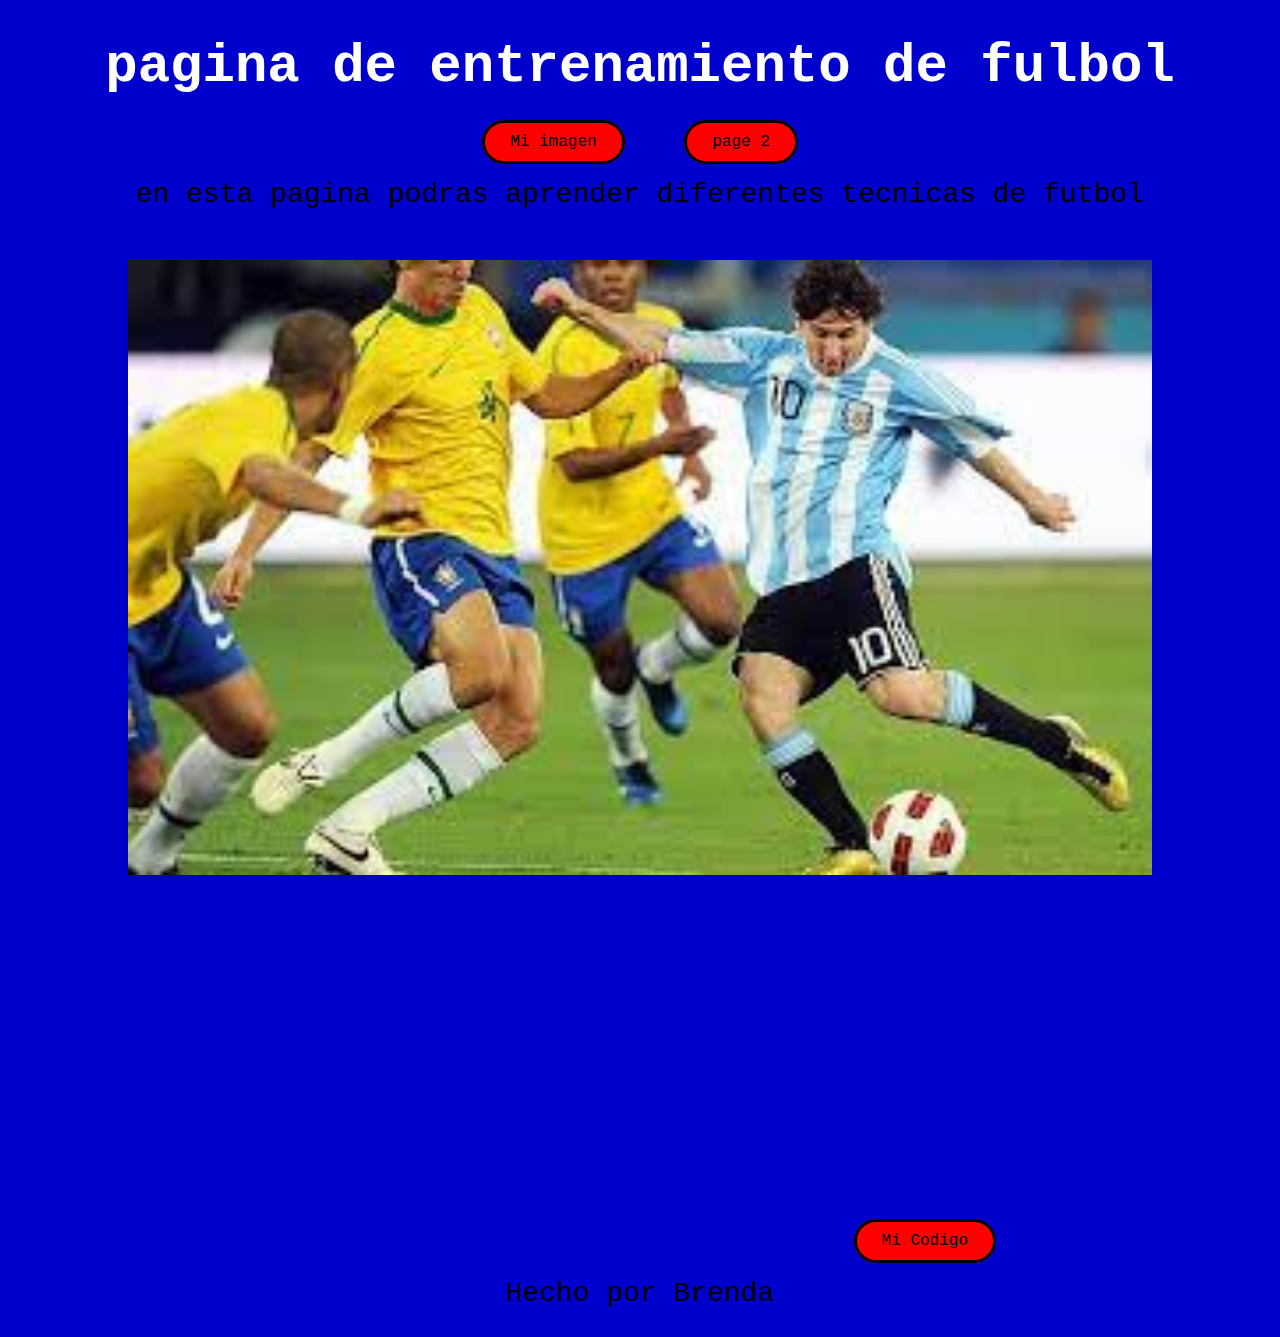
<file: index.html>
<!DOCTYPE html>
<html>
<head>
	<meta charset="utf-8">
	<meta name="viewport" content="width=device-width, initial-scale=1">
	<title>	mi pagina hecha por Brenda </title>
<link rel="stylesheet" type="text/css" href=" ./styles/styles.css">
</head>
<body>
	<h1> pagina de entrenamiento de fulbol</h1>
	<a href="#home-image">Mi imagen</a>
	<a href="./pages/page2.html">page 2</a>
	<p>en esta pagina podras aprender diferentes tecnicas de futbol </p>
	
    <div class='image-container' id='home-image'>
	    <img src="./images/messi.jpg">
    </div>

	<iframe width="560" height="315" src="https://www.youtube.com/embed/ZmKy_fnRM_E?si=uSwLervcbax9F2dg" title="YouTube video player" frameborder="0" allow="accelerometer; autoplay; clipboard-write; encrypted-media; gyroscope; picture-in-picture; web-share" allowfullscreen></iframe>

	<a href="https://github.com/antoniojr100/Brenda" target="_blank">Mi Codigo</a>

	<footer>
		<p>Hecho por Brenda</p>
	</footer>
</body>
</html>
</file>
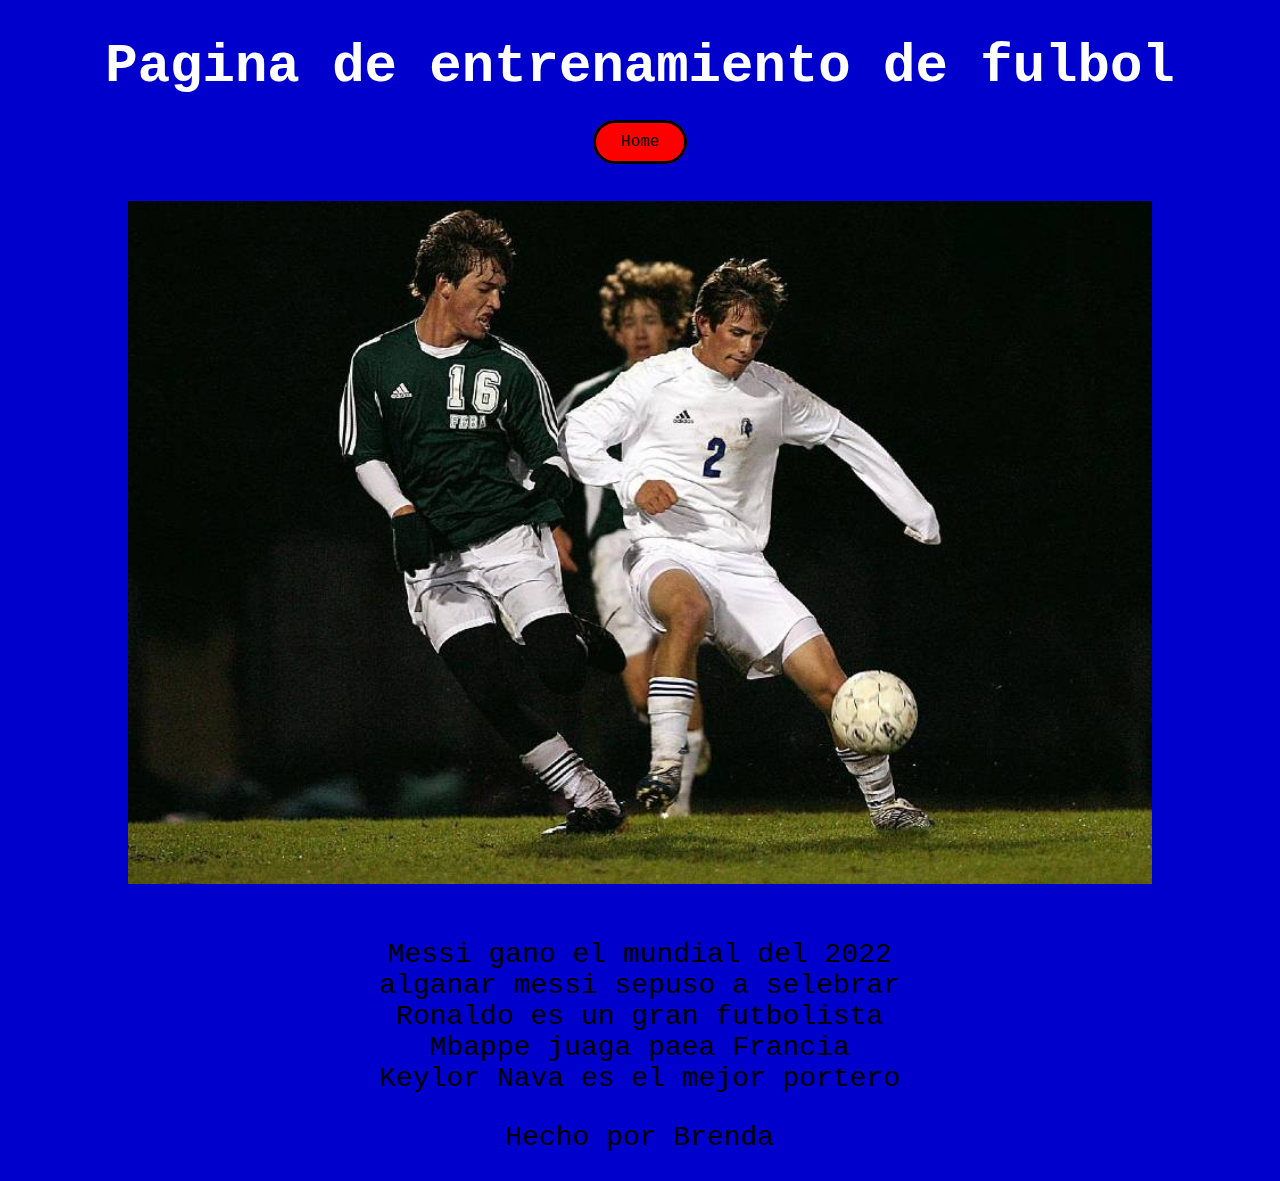
<file: pages/page2.html>
<!DOCTYPE html>
<html>
<head>
	<meta charset="utf-8">
	<meta name="viewport" content="width=device-width, initial-scale=1">
	<link rel="stylesheet" type="text/css" href=" ../styles/styles.css">
	<title>page 2</title>
</head>
<body>
    <h1>Pagina de entrenamiento de fulbol</h1>		
	<a href="../index.html">Home</a>
	
    <div class="image-container" id="image-2">
	    <img src="../images/futbol.jpg">
	</div>


    <ul>
		<li>Messi gano el mundial del 2022</li>	
		<li>alganar messi sepuso  a selebrar</li>
		<li>Ronaldo es un gran futbolista</li>
		<li>Mbappe juaga paea Francia</li>
		<li>Keylor Nava es el mejor portero</li>
	</ul>
	<footer> 
		<p>Hecho por Brenda</p>
	</footer>
</body>
</html>
</file>
<file: styles/styles.css>
html{
    scroll-behavior: smooth;
    font-family: "courier New";
}

body{ 
	background-color: mediumblue ;
	text-align: center;
	margin: 0 auto;
	
}

h1{
    font-weight: 700;
    font-size: 54px;
    color: white;
}

ul{
	list-style-type: none;
	padding: 0;
}

li,p{
font-size: 28px;
}

.image-container{
    width: 80%;
    margin: 50px auto;
}

img{
    width: 100%;
}

a{
    text-decoration: none;
    color: black ;
    background-color: red;
    border: 3px solid black;
    padding: 10px 25px;
    margin: 35px 25px;
    border-radius: 60px;
    transition-duration: .2s;
}

a:hover{
    color: white;
    border:3px solid white;
    transition-duration: .2s;
}

iframe{
    max-width: 90vw;
}
</file>
